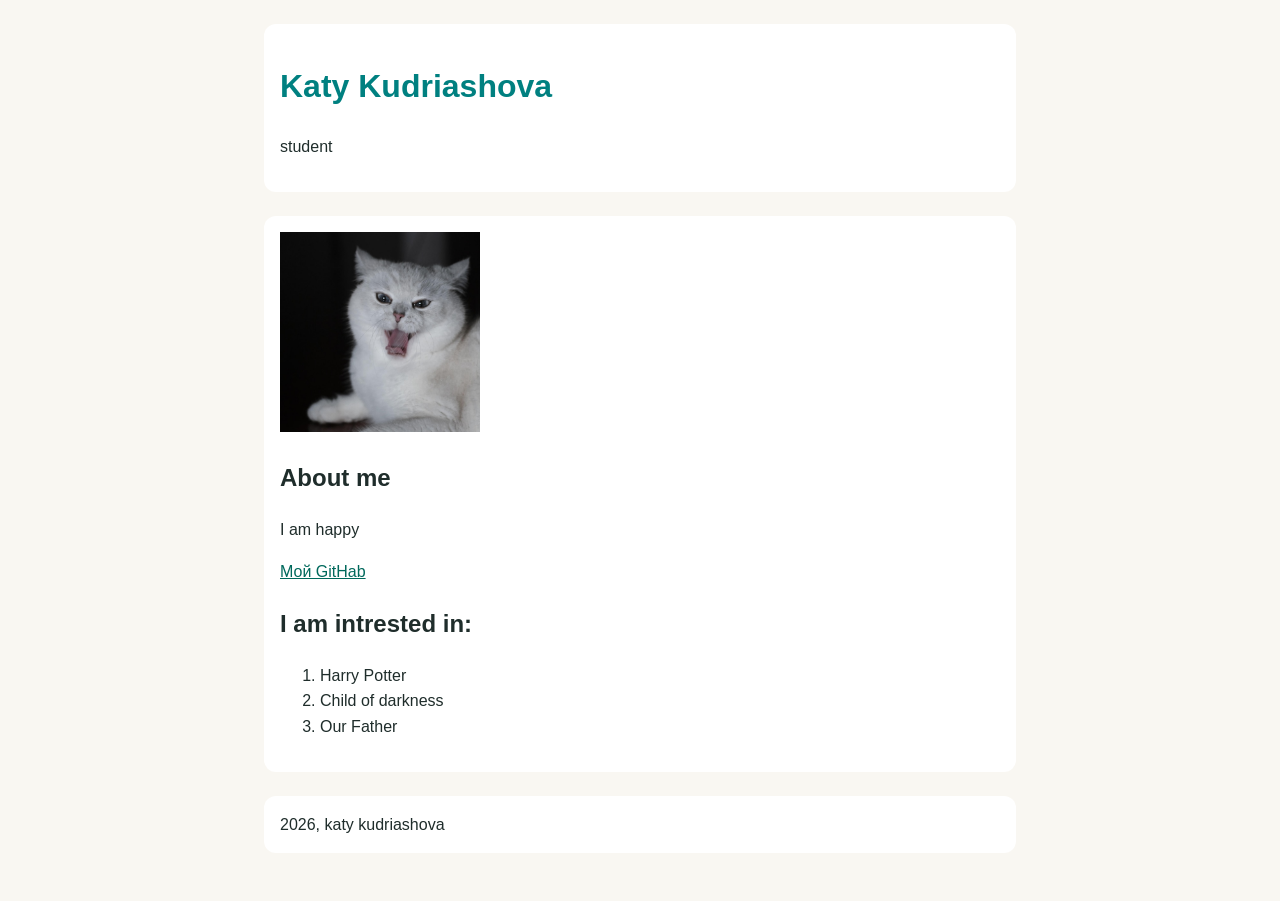
<file: Desktop/vscode/index.html>
<!DOCTYPE html>
<html lang="ru">
    <head>
        <link rel="stylesheet" href="style.css">
        <meta charset="utf-8">
        <title>My first page</title>
    </head>

    <body>
        <header>
            <h1>Katy Kudriashova</h1>
            <p>student</p>
        </header>

        <main>
            <img src="portrait-white-cat-floor_857956-339.jpg" alt="Хорошая киса на фото">
        <h2>About me</h2>
        <p>I am happy</p>
        <p><a href="https://github.com/">Мой GitHab</a></p>

        <h2>I am intrested in:</h2>
        <ol>
            <li>Harry Potter</li>
            <li>Child of darkness</li>
            <li>Our Father</li>
        </ol>
        </main>
        <footer>2026, katy kudriashova</footer>
        
    </body>
</html>
</file>
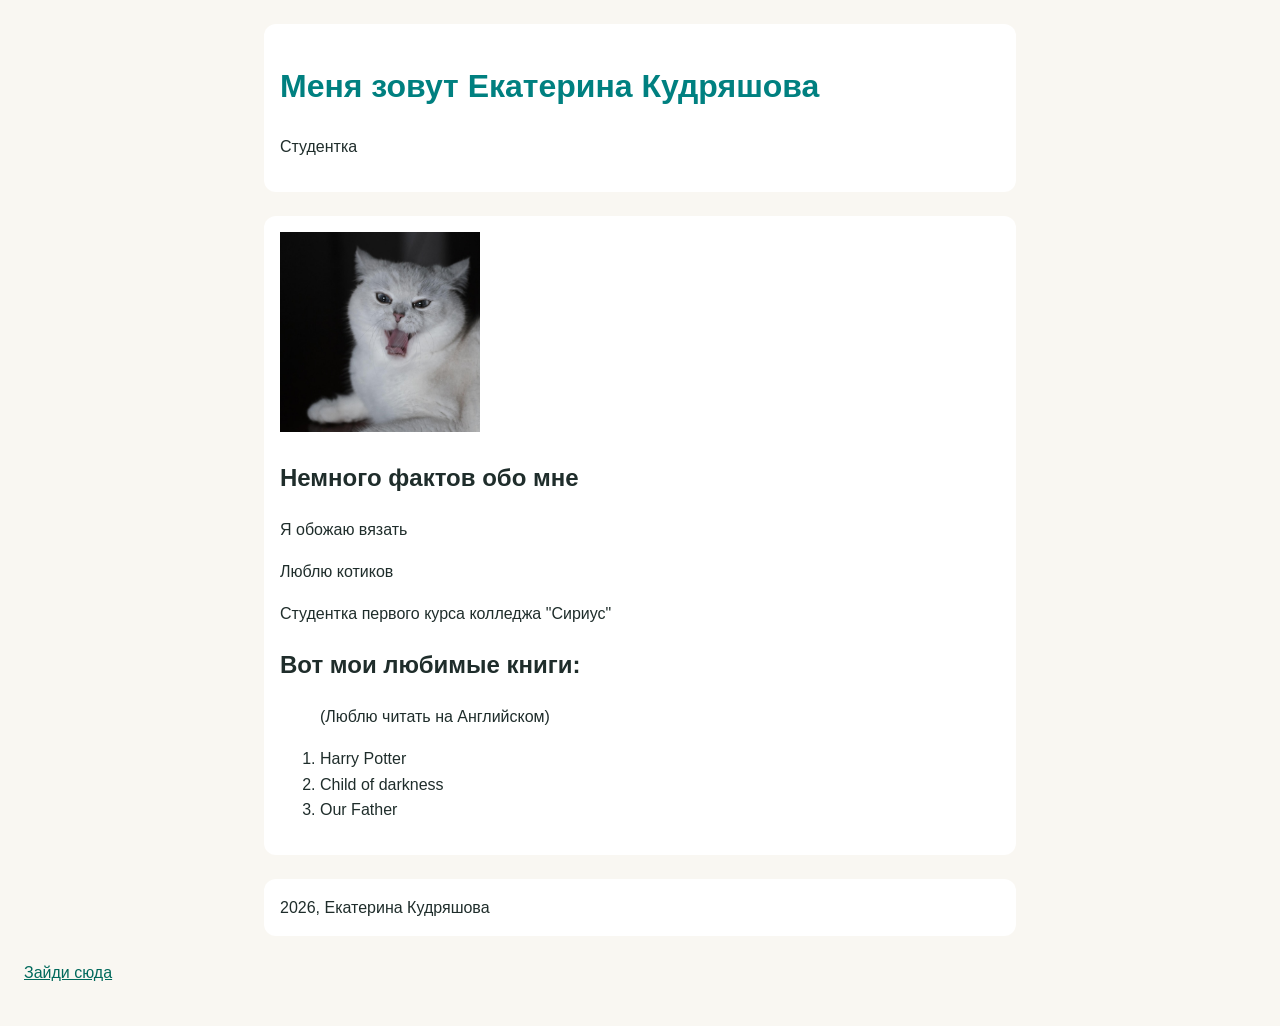
<file: Desktop/vscode/about.html>
<!DOCTYPE html>
<html lang="ru">
    <head>
        <link rel="stylesheet" href="style.css">
        <meta charset="utf-8">
        <title>Обо мне</title>
    </head>

    <body>
        <header>
            <h1>Меня зовут Екатерина Кудряшова</h1>
            <p>Студентка</p>
        </header>

        <main>
            <img src="portrait-white-cat-floor_857956-339.jpg" alt = "Хорошая киса на фото">
        <h2>Немного фактов обо мне</h2>
        <p>Я обожаю вязать</p>
        <p>Люблю котиков</p>
        <p>Студентка первого курса колледжа "Сириус"</p>

        <h2>Вот мои любимые книги:</h2>
        <ol>
            <p>(Люблю читать на Английском)</p>
            <li>Harry Potter</li>
            <li>Child of darkness</li>
            <li>Our Father</li>
        </ol>
        </main>
        <footer>2026, Екатерина Кудряшова</footer>
         <p><a href="index.html">Зайди сюда</a></p>
        
    </body>
</html>
</file>
<file: Desktop/vscode/style.css>
body {
  font-family: Arial, sans-serif;
  background: #f9f7f2;
  color: #1f2d2b;
  margin: 0;
  padding: 24px;
  line-height: 1.6;
}

h1 {
  color: teal;
}

header, main, footer {
  max-width: 720px;
  margin: 0 auto 24px;
  padding: 16px;
  background: white;
  border-radius: 12px;
}

a {
  color: #00695c;
}

ul {
  padding-left: 24px;
}
img{
  width: 200px;
  height: 200px;
}
</file>
